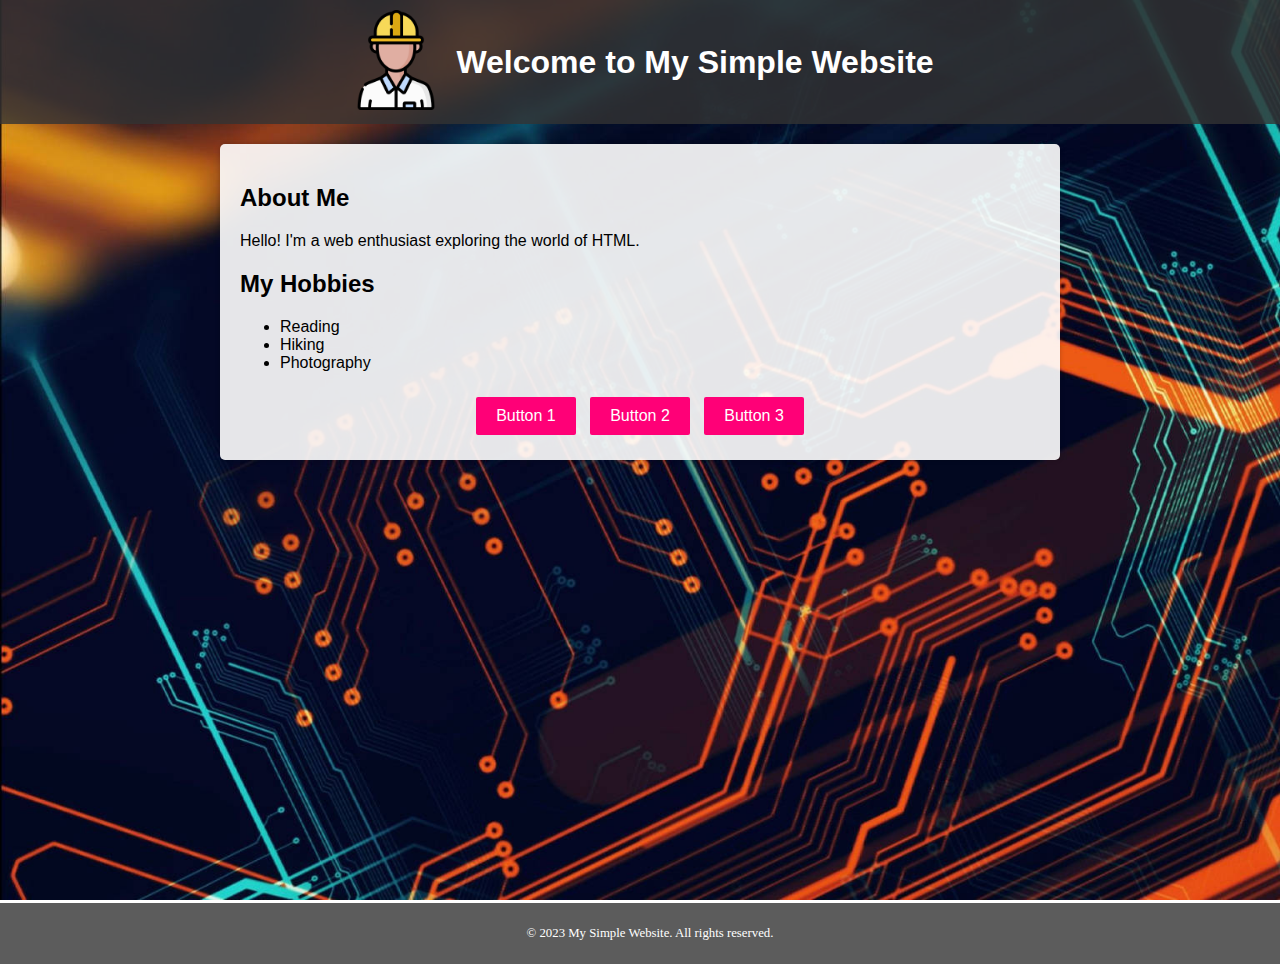
<file: index.html>
<!DOCTYPE html>
<html lang="en">
<head>
    <meta charset="UTF-8">
    <meta name="viewport" content="width=device-width, initial-scale=1.0">
    <title>My Simple Website</title>
    <link rel="stylesheet" href="styles.css">
</head>
<body>

    <header>
        <div class="header-container">
            <a href="https://www.facebook.com/bhart.manayaga/">
                <img src="PHOTOS/engineer.png" alt="Engineer" class="header-img">
            </a>
            <h1 class="header-text welcome-heading">Welcome to My Simple Website</h1>
        </div>
    </header>
    <div class="content-wrapper">
        <div class="container">
            <h2 class="heading-style">About Me</h2>
            <p>Hello! I'm a web enthusiast exploring the world of HTML.</p>
            <h2 class="heading-style">My Hobbies</h2>
            <ul>
                <li>Reading</li>
                <li>Hiking</li>
                <li>Photography</li>
            </ul>
            <div class="buttons">
                <a href="login.html" target="_blank"><button>Button 1</button></a>
                <button>Button 2</button>
                <button>Button 3</button>
            </div>
        </div>
    </div>
    <footer>
        <p class="footer-text">&copy; 2023 My Simple Website. All rights reserved.</p>
    </footer>
    
</body>
</html>
</file>
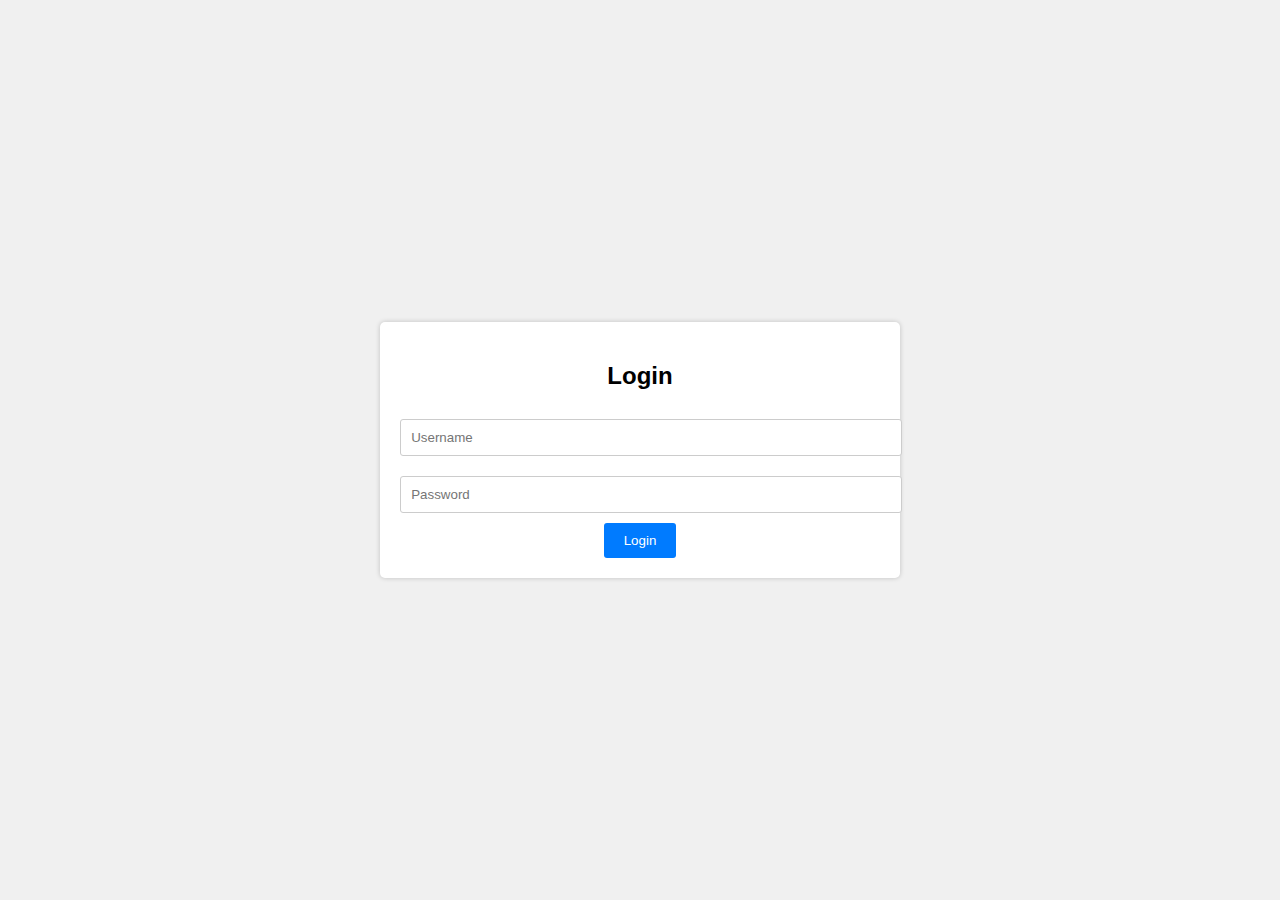
<file: login.html>
<!DOCTYPE html>
<html lang="en">
<head>
    <meta charset="UTF-8">
    <meta name="viewport" content="width=device-width, initial-scale=1.0">
    <title>Login Page</title>
    <style>
        body {
            font-family: Arial, sans-serif;
            margin: 0;
            padding: 0;
            display: flex;
            justify-content: center;
            align-items: center;
            min-height: 100vh;
            background-color: #f0f0f0;
        }
        .login-container {
            background-color: white;
            border-radius: 5px;
            padding: 20px;
            box-shadow: 0px 0px 5px rgba(0, 0, 0, 0.2);
            text-align: center;
        }
        .login-input {
            width: 100%;
            padding: 10px;
            margin: 10px 0;
            border: 1px solid #ccc;
            border-radius: 3px;
        }
        .login-button {
            background-color: #007bff;
            color: white;
            border: none;
            padding: 10px 20px;
            border-radius: 3px;
            cursor: pointer;
        }
    </style>
</head>
<body>
    <div class="login-container">
        <h2>Login</h2>
        <form>
            <input type="text" class="login-input" placeholder="Username" required>
            <input type="password" class="login-input" placeholder="Password" required>
            <button type="submit" class="login-button">Login</button>
        </form>
    </div>
</body>
</html>
</file>
<file: styles.css>
body {
    font-family: Arial, sans-serif;
    margin: 0;
    padding: 0;
    background-image: url('PHOTOS/bg1.jpg');
    background-size: cover;
    background-repeat: no-repeat;
    background-attachment: fixed;
    position: relative;
}

header {
    background-color: rgba(51, 51, 51, 0.8);
    color: white;
    text-align: center;
    padding: 10px;
}

.header-container {
    display: flex;
    align-items: center;
    justify-content: center;
}

.header-img {
    max-width: 100px;
    width: auto;
    height: auto;
    margin-right: 10px;
}

.header-text {
    font-size: 1.5rem;
    margin: 0;
}

.container {
    max-width: 800px;
    margin: 20px auto;
    padding: 20px;
    background-color: rgba(255, 255, 255, 0.9);
    border-radius: 5px;
    box-shadow: 0px 0px 5px rgba(0, 0, 0, 0.2);
}

footer {
    text-align: center;
    padding: 10px;
    background-color: rgba(51, 51, 51, 0.8);
    color: white;
    position: absolute;
    bottom: 0;
    width: 100%;
}

.buttons {
    text-align: center;
    margin-top: 20px;
}

.buttons button {
    padding: 10px 20px;
    font-size: 16px;
    margin: 5px;
    background-color: #ff0077;
    color: white;
    border: none;
    border-radius: 2px;
    cursor: pointer;
}

.content-wrapper {
    min-height: calc(100vh - 80px);
    padding-bottom: 50px;
    box-sizing: border-box;
}

.welcome-heading {
    font-family: "Arial", sans-serif; /* Apply a specific font family */
    font-weight: bold; /* Apply a bold font weight */
    font-size: 2rem; /* Adjust font size */
}

.heading-style {
    font-family: "Helvetica Neue", sans-serif; /* Apply a different font family */
}

.footer-text {
    font-family: "Times New Roman", serif; /* Apply a different font family */
    font-size: 0.8rem; /* Adjust font size */
}
</file>
